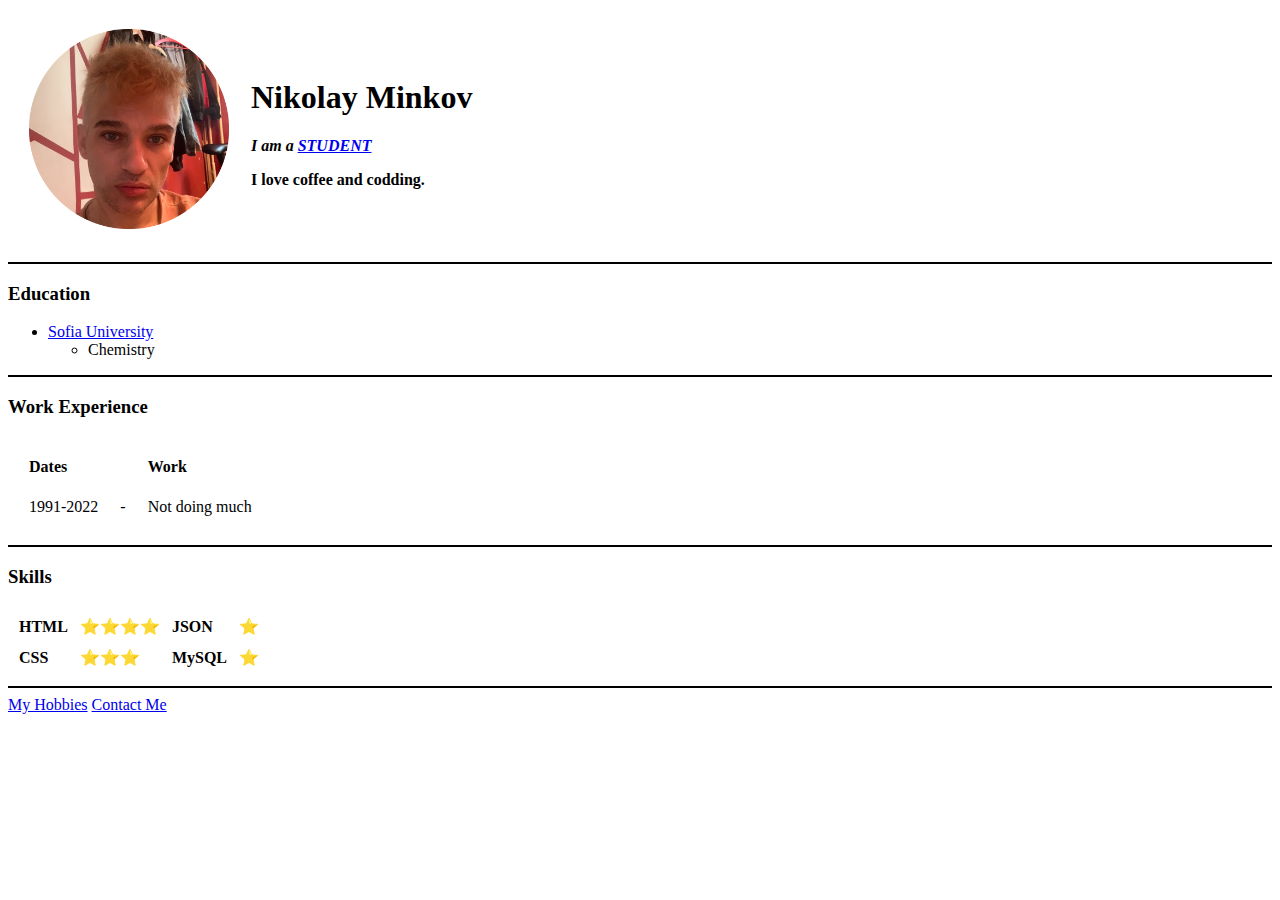
<file: index.html>
<!DOCTYPE html>
<html lang="en">
<head>
  <meta charset="UTF-8">
  <meta http-equiv="X-UA-Compatible" content="IE=edge">
  <meta name="viewport" content="width=device-width, initial-scale=1.0">
  <link rel="stylesheet" href="style.css">
  <title>Niki's Personal WebSite</title>
</head>
<body>

  <table cellspacing="20">
    <tr>
      <th>
        <img src="/download.png" width="200px" alt="Nikolay Minkov's profil image">
      </th>
      <th>
        <h1>Nikolay Minkov</h1>
        <p>
          <em> 
            I am a <strong><a rel="noopener" href="https://www.udemy.com/" target="_blank">
              STUDENT
            </a></strong>
          </em>
        </p>
        <p>I love coffee and codding.</p>
      </th>
    </tr>
  </table>
  
 
  <hr color="black">
  <h3>Education</h3>
  <ul>
    <li>
      <a target="_blank" rel="noopener" href="https://www.uni-sofia.bg/">Sofia University</a> 
      <ul>
        <li>Chemistry</li>
      </ul>
    </li>
  </ul>
  <hr color="black">
  <h3>Work Experience</h3>
  
  <table cellspacing="20" >
    <tr>
      <th colspan="1">Dates</th>
      <td></td>
      <th>Work</th>
    </tr>
    <tr>
      <td>1991-2022 </td>
      <td>-</td>
      <td>Not doing much </td>
    </tr>
  </table>
  <hr color="black">
  <h3>Skills</h3>
  <table cellspacing="10">
    <tr>
      <th>HTML</th>
      <th>⭐⭐⭐⭐</th>
      <th>JSON</th>
      <th>⭐</th>
    </tr>
    <tr>
      <th>CSS</th>
      <th>⭐⭐⭐</th>
      <th>MySQL</th>
      <th>⭐</th>
    </tr>
  </table>
  <hr color="black">
  
   <a href="/HTML/hobbies.html"> My Hobbies</a>
   <a target="_blank" href="contacts.html">Contact Me</a>

   


</body>
</html>
</file>
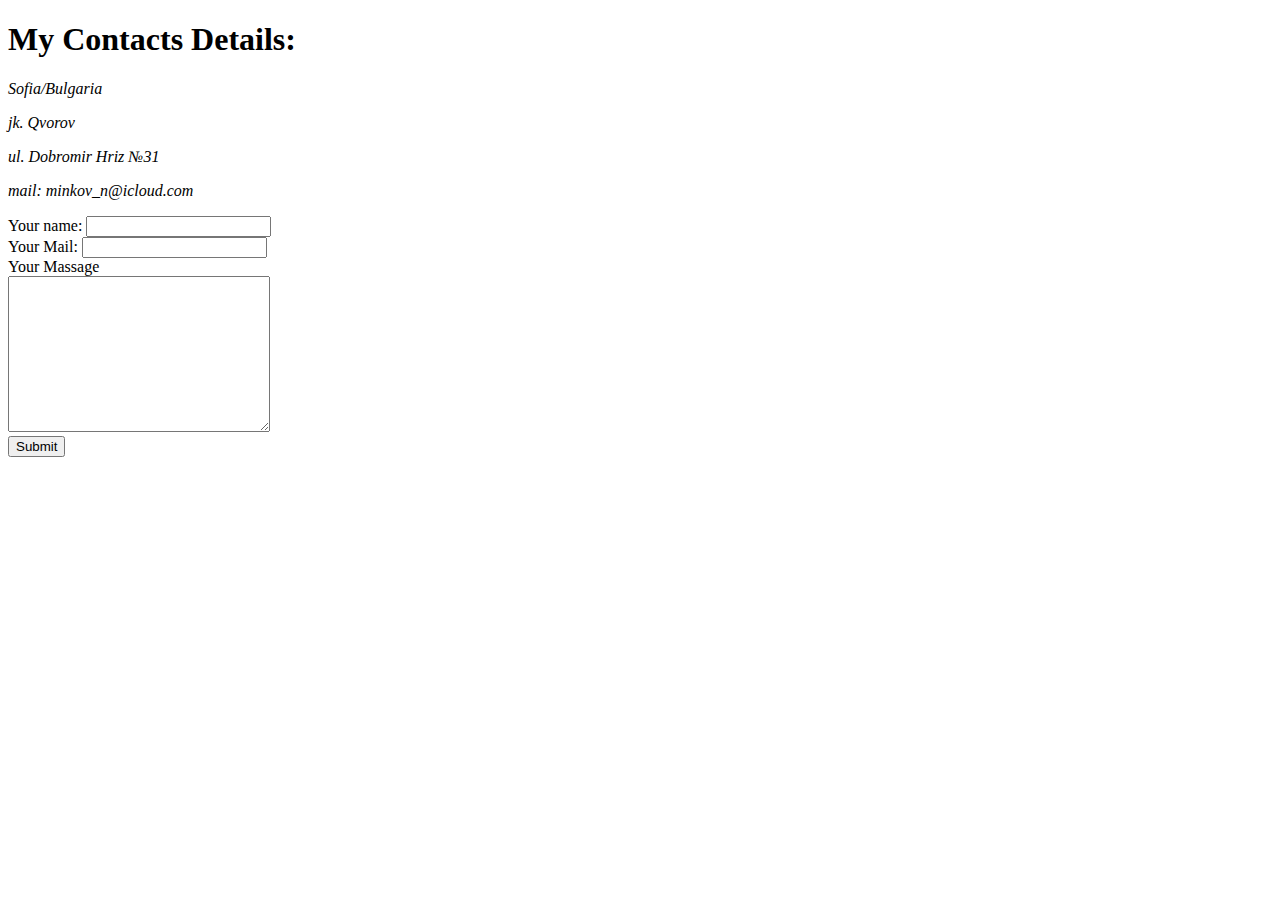
<file: contacts.html>
<!DOCTYPE html>
<html lang="en">
<head>
  <meta charset="UTF-8">
  <meta http-equiv="X-UA-Compatible" content="IE=edge">
  <meta name="viewport" content="width=device-width, initial-scale=1.0">
  <title>Document</title>
</head>
<body>
  <h1>My Contacts Details:</h1>

  
  <address>
    <p>Sofia/Bulgaria</p>
    <p>jk. Qvorov</p>
    <p>ul. Dobromir Hriz №31</p>
    <p>mail: minkov_n@icloud.com</p>
  </address>

  <form action="mailto:minkov_n@icloud.com" method="post" enctype="text/plain">
    <label>Your name:</label>
    <input title="write your name" type="text" name="yourName">
    
    <br>
    <label>Your Mail: </label>
    <input title="write your email" name="yourEmail"  type="email">
    <br>
    <label>Your Massage</label>
    <br>
    <textarea title="write your massage" name="yourMassage" id="textAria" cols="30" rows="10"></textarea>
    <br>
    <input type="submit">
  </form>
</body>
</html>
</file>
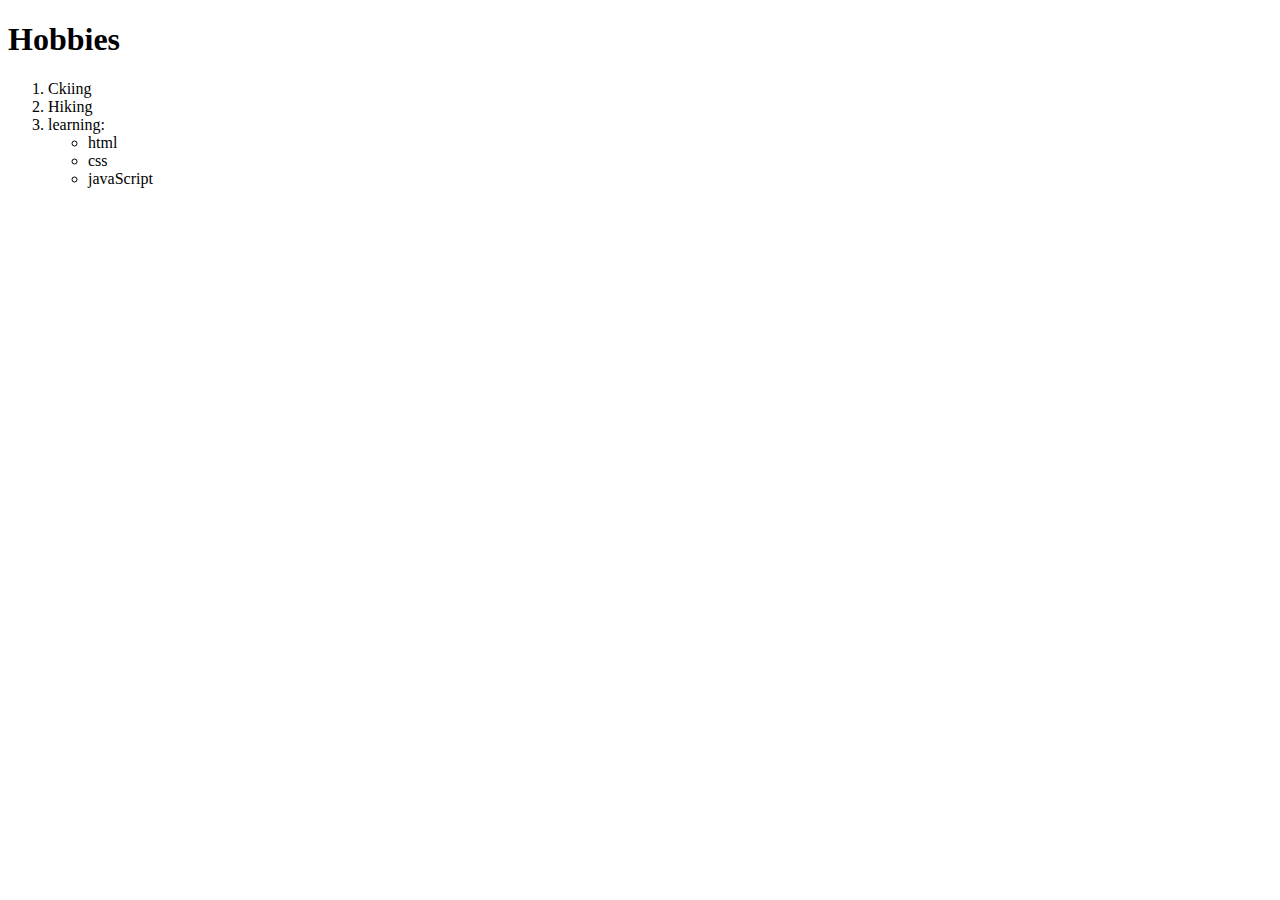
<file: hobbies.html>
<!DOCTYPE html>
<html lang="en">
<head>
  <meta charset="UTF-8">
  <meta http-equiv="X-UA-Compatible" content="IE=edge">
  <meta name="viewport" content="width=device-width, initial-scale=1.0">
  <title>Hobbies</title>
</head>
<body>
  <h1>Hobbies</h1>
  <ol>
    <li>Сkiing</li>
    <li>Hiking</li>
    <li>learning:
      <ul>
        <li>html</li>
        <li>css</li>
        <li>javaScript</li>
      </ul>
    </li>
  </ol>
</body>
</html>
</file>
<file: style.css>
table {
  text-align: left;
}
/*# sourceMappingURL=style.css.map */
</file>
